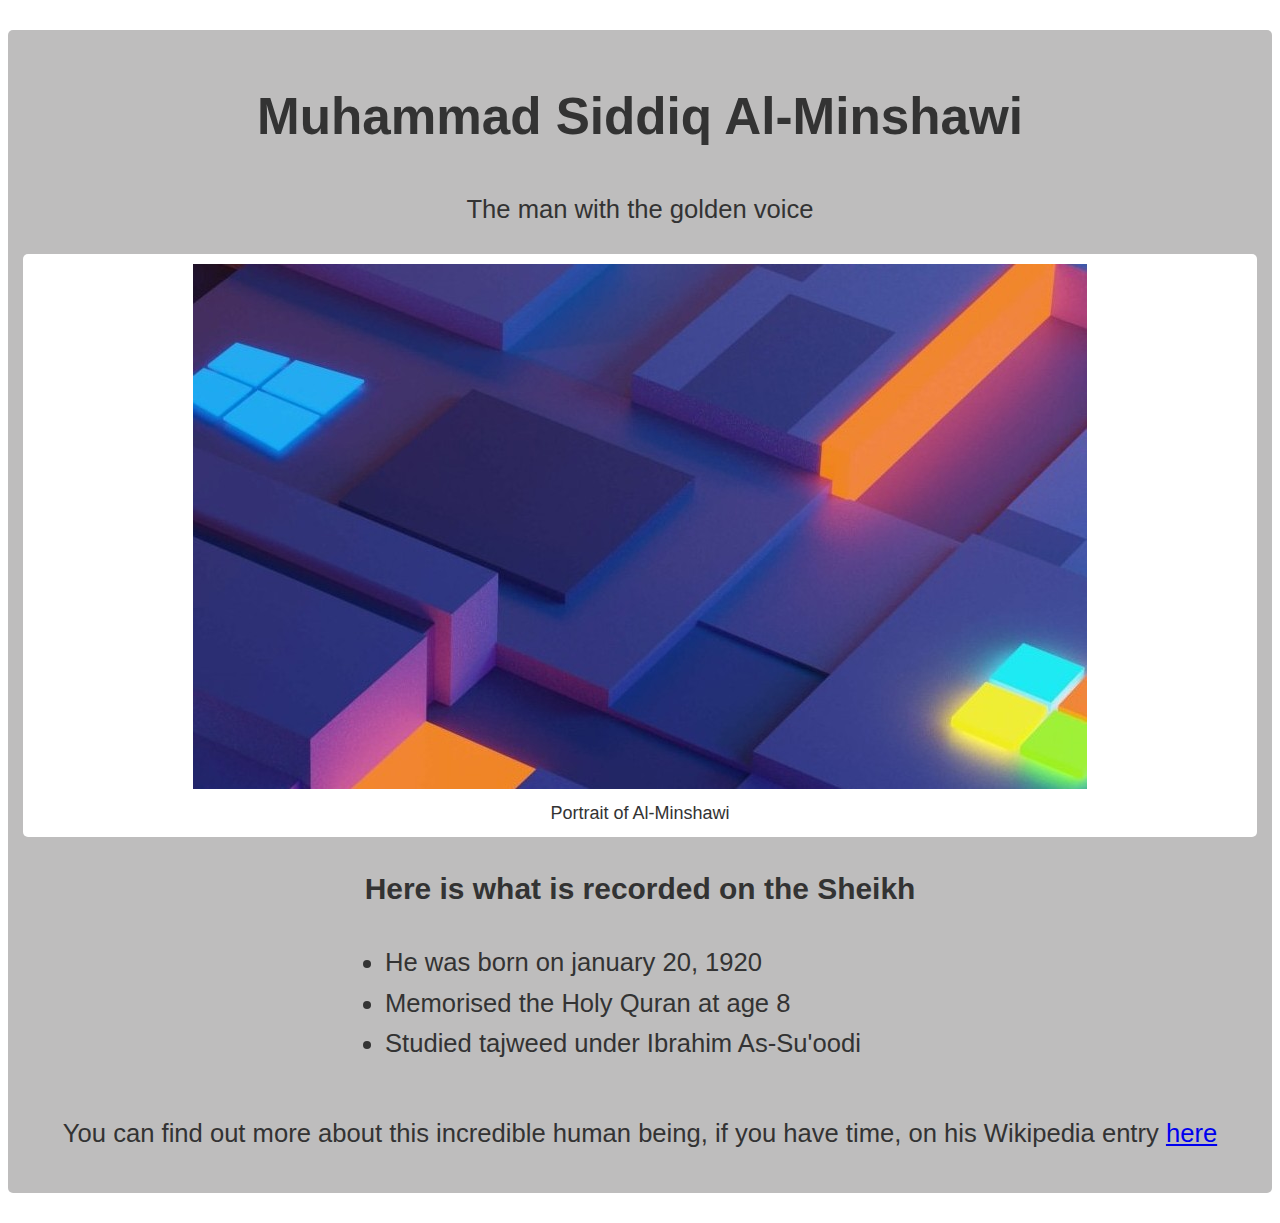
<file: Project1/index.html>
<!DOCTYPE html>
<html lang="en">
<head>
    <meta charset="UTF-8">
    <meta name="viewport" content="width=device-width, initial-scale=1.0">
    <link rel="stylesheet" href="style.css">
    <title>Tribute Page</title>
</head>
<body>
    <div id="main">
        <h1 id="title">Muhammad Siddiq Al-Minshawi</h1>
        <p>The man with the golden voice</p>
        <figure id="img-div">
            <img src="images/win.jpg" alt="" id="image">
            <figcaption id="img-caption">Portrait of Al-Minshawi</figcaption>
        </figure>
        <section id="tribute-info"> 
            <h3>Here is what is recorded on the Sheikh</h3>

            <ul>
                <li>He was born on january 20, 1920</li>
                <li>Memorised the Holy Quran at age 8</li>
                <li>Studied tajweed under Ibrahim As-Su'oodi</li>
            </ul>

            <p>You can find out more about this incredible human being, if you have time, on his Wikipedia entry <a id="tribute-link" href="http://" target="_blank">here</a></p>
        </section>


    </div>
    
</body>
</html>
</file>
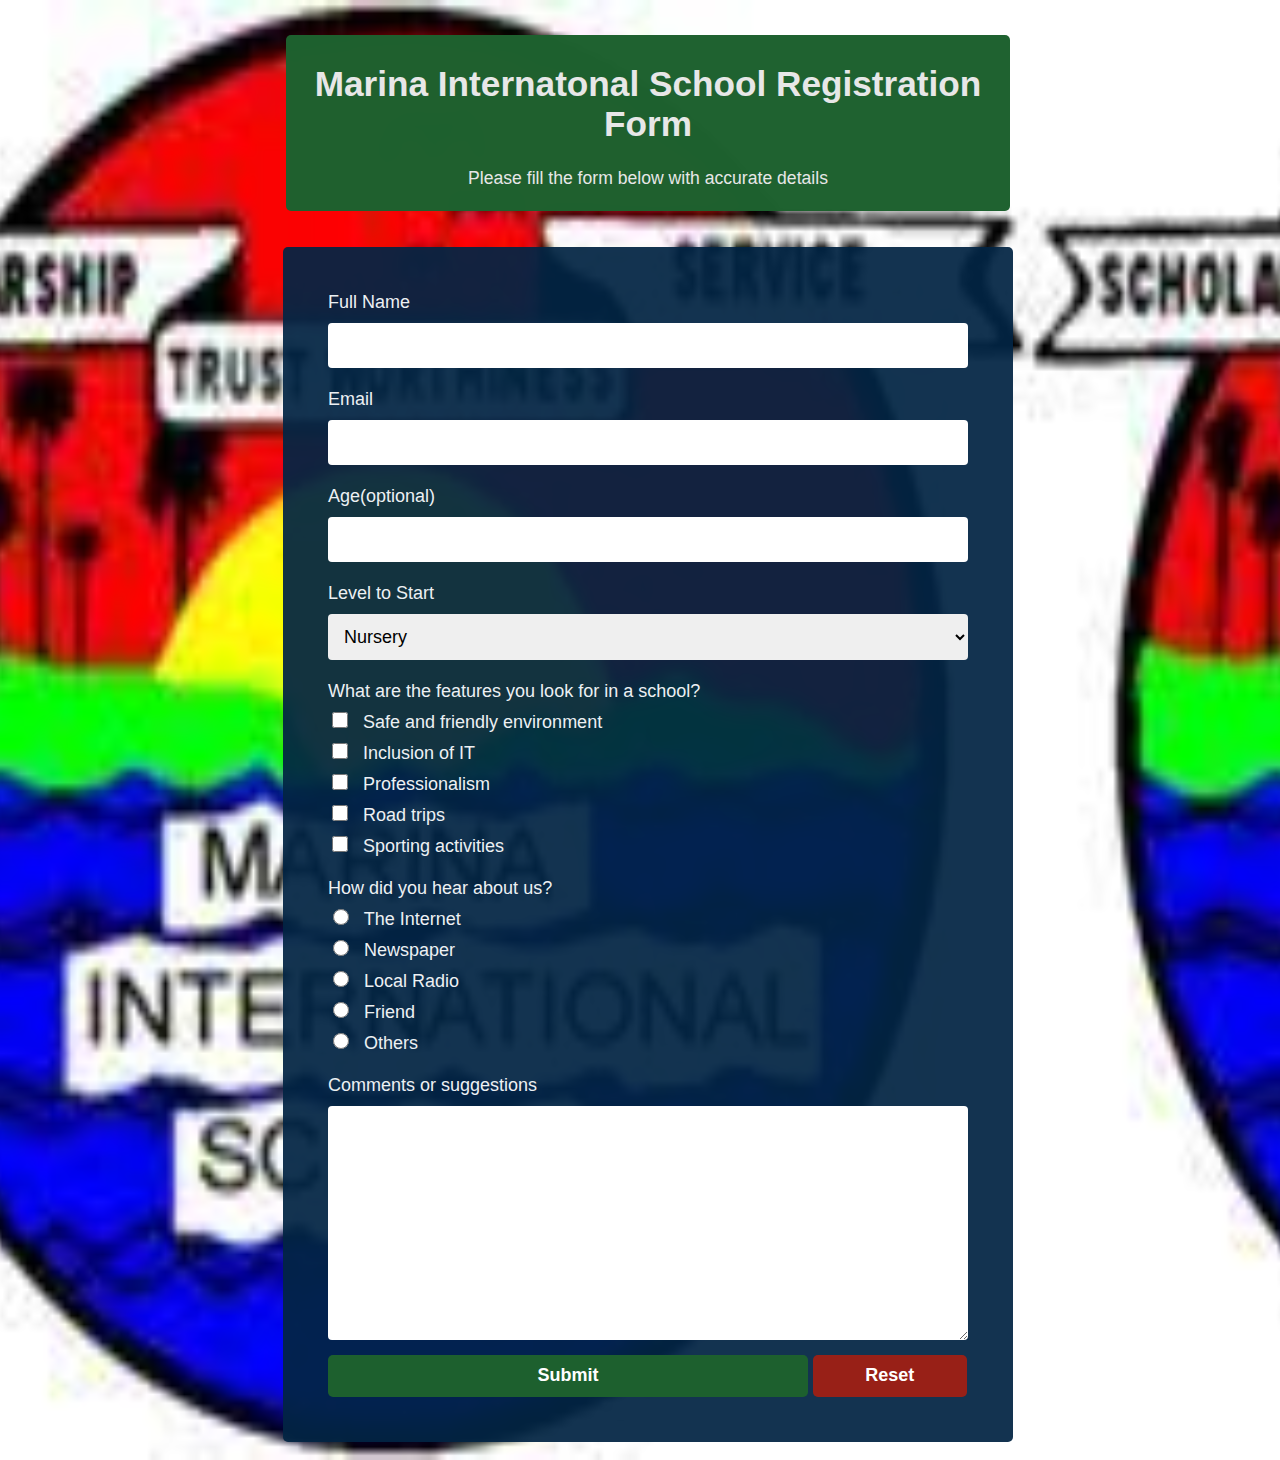
<file: Project2/index.html>
<!DOCTYPE html>
<html lang="en">
<head>
    <meta charset="UTF-8">
    <meta name="viewport" content="width=device-width, initial-scale=1.0">
    <link rel="stylesheet" href="style.css">
    <title>Registration form</title>
</head>
<body>
    <header>
        <h1 id="title">Marina Internatonal School Registration Form</h1>
        <p id="description">Please fill the form below with accurate details</p>
    </header>

    <form id="survey-form" action="" method="post">
        <label for="name">
            Full Name <br>
            <input type="text" name="name" id="name" required>
        </label><br>
        <br>

        <label for="email">
            Email <br>
            <input type="email" name="email" id="email" required>
        </label><br>
        <br>

        <label for="number">
            Age(optional) <br>
            <input type="number" name="age" id="number" min="5" max="13" required>
        </label><br>
        <br>

        <label for="">
            Level to Start<br>
            <select name="Level" id="level" >
                <option value="nursery">Nursery</option>
                <option value="reception">Reception</option>
                <option value="year 1">Year 1</option>
                <option value="year 2">Year 2</option>
                <option value="year 1">Year 3</option>
                <option value="year 2">Year 4</option>
                <option value="year 1">Year 5</option>
                <option value="year 2">Year 6</option>
            </select>
        </label> <br>
        <br>

        <label for="opinion">
            What are the features you look for in a school? <br>
            <label for="safety">
                <input type="checkbox" name="safety" id="safety">
                Safe and friendly environment
            </label><br>
            <label for="it">
                <input type="checkbox" name="IT" id="it">
                Inclusion of IT
            </label><br>
            <label for="professionalism">
                <input type="checkbox" name="professionalism" id="professionalism">
                Professionalism
            </label><br>
            <label for="trips">
                <input type="checkbox" name="trips" id="trips">
                Road trips
            </label><br>
            <label for="sports">
                <input type="checkbox" name="sports" id="sports">
                Sporting activities
            </label><br>        
        </label>
        <br>
        
        <label for="Advert">
            How did you hear about us?<br>
            <label for="web">
                <input type="radio" name="advert" id="web">
                The Internet
            </label><br>
            <label for="newspaper">
                <input type="radio" name="advert" id="newspaper">
                Newspaper
            </label><br>
            <label for="radio">
                <input type="radio" name="advert" id="radio">
                Local Radio
            </label><br>
            <label for="friend">
                <input type="radio" name="advert" id="friend">
                Friend
            </label><br>
            <label for="others">
                <input type="radio" name="advert" id="others">
                Others
            </label><br>
        </label>   
        <br>

        <label for="comments">
            Comments or suggestions <br>
            <textarea name="comments" id="comments" cols="70" rows="10" class="survey-form"></textarea>
        </label> 
        <br>

        <label for="">
            <input type="submit" name="submit" id="" value="Submit">
            <input type="reset" value="Reset">       
        </label>
    </form>
</body>
</html>
</file>
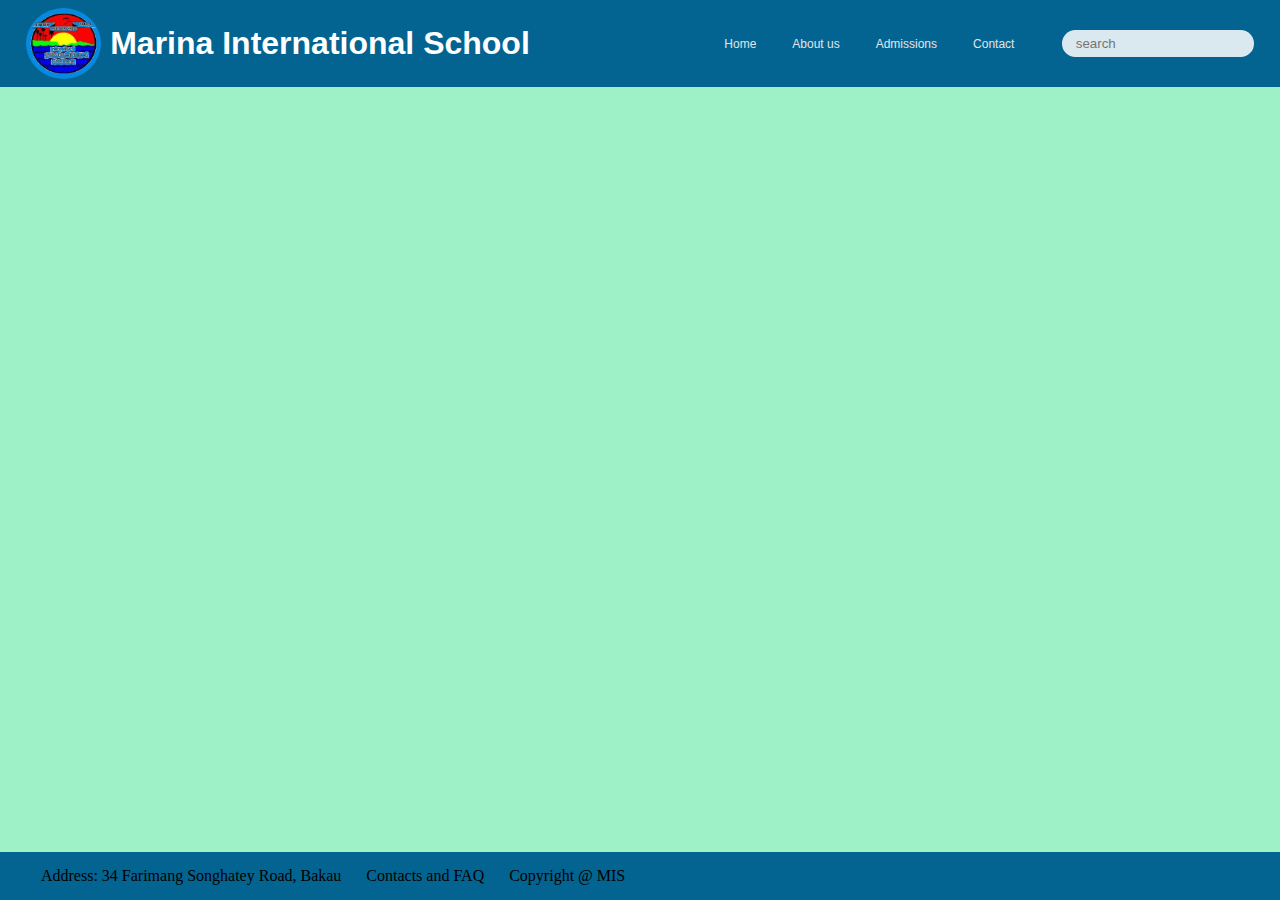
<file: Project3/index.html>
<!DOCTYPE html>
<html lang="en">
<head>
    <meta charset="UTF-8">
    <meta name="viewport" content="width=device-width, initial-scale=1.0">
    <link rel="stylesheet" href="style.css">
    <title>Document</title>
</head>
<body>
    <header id="header">
        <div><img src="res/output-onlinepngtools.png" alt="" id="header-img">
            <span class="logo-text">Marina International School</span></div>
        <nav id="nav-bar">
            <ul>
                <a href="#">
                    <li id="nav-link">Home</li>
                </a>
                <a href="#">
                    <li id="nav-link">About us</li>
                </a>
                <a href="#">
                    <li id="nav-link">Admissions</li>
                </a>
                <a href="#">
                    <li id="nav-link">Contact</li>
                </a>
            </ul>
        </nav>
        <input type="search" name="search" id="search" placeholder="search">
    </header>

    <main>
        <!-- <img src="res/mislogo.jpg" alt="" class="logo"> -->
    </main>

    <footer>
        <div>
            Address: 34 Farimang Songhatey Road, Bakau
        </div>

        <div>
            Contacts and FAQ
        </div>

        <div>
            Copyright @ MIS 
        </div>
    </footer>
</body>
</html>
</file>
<file: Project1/style.css>
body {
    font-family: -apple-system, BlinkMacSystemFont, "Segoe UI", "Roboto", "Helvetica Neue", Arial, sans-serif;
    font-size: 1.6rem;
    line-height: 1.5;
    color: #333;
    margin: 0;
    text-align: center;
}

#main {
    margin: 30px 8px;
    background-color: rgb(190, 189, 189);
    border-radius: 5px;
    padding: 15px;
}

#img {
    max-width: 100%;
    display: block;
    height: auto;
    margin: 0 auto;
}

#img-div {
    border-radius: 5px;
    background: white;
    padding: 10px;
    margin: 0;
}

ul {
    max-width: 550px;
    margin: 0 auto 50px auto;
    text-align: left;
    line-height: 1.6;
  }

  @media (max-width: 460) {
    #main {
      margin: 0;
    }
  }

  #img-caption {
      font-size: large;
  }
</file>
<file: Project2/style.css>
body {
    background-color: rgb(8, 92, 202);
    background-image: url(mislogo.jpg);
    width: 100%;
    height: 100%;
    background-size: cover;
    background-repeat: round;
    background-position: center;
    font-family: sans-serif;
}

header {
    width: 53.8%;
    text-align: center;
    background-color: rgba(29, 97, 46, 0.993);
    color: rgb(231, 231, 231);
    margin: 2em auto;
    padding: 0.3em 1em;
    border-radius: 5px;
    font-size: 1.1em;
}

#survey-form {
    width: 50%;
    margin: 1em auto;
    background-color:  rgba(2, 36, 68, 0.932);
    padding: 2.5em;
    border-radius: 5px;
    color: rgb(236, 240, 243);
    font-size: large;
}

.survey-form:focus {
    border-color: blue;
}

input[type=text], input[type=email], input[type=number], select, textarea{
    width: 100%;
    padding: 12px;
    border: 1px solid #ccc;
    border-radius: 4px;
    box-sizing: border-box;
    resize: vertical;
    border: none;

}

input, button, select, textarea {
    margin-top: 10px;
    font-family: inherit;
    font-size: 100%;
    box-sizing: border-box;
}
input[type=submit] {
    width: 75%;
    padding: 0.6em;
    background-color: rgba(29, 97, 46, 0.993);
    cursor: pointer;
    font-weight: bold;
    border-radius: 5px;
    margin-left: 0%;
    margin-right: 0%;
    border: none;
    color: white;
}
input[type=reset] {
    width: 24%;
    padding: 0.6em;
    background-color: rgba(153, 32, 23, 0.993);
    cursor: pointer;
    font-weight: bold;
    border-radius: 5px;
    margin-left: 0%;
    margin-right: 0%;
    border: none;
    color: white;
}

input[type=radio],
input[type=checkbox] {
  display: inline-block;
  margin-right: 0.625rem;
  min-height: 1rem;
  min-width: 1rem;
}
</file>
<file: Project3/style.css>
body {
    background-color: rgba(80, 228, 154, 0.555);
    box-sizing: border-box;
    padding: 0;
    margin: 0;
}

#header {
    width: 100%;
    /* margin: auto; */
    display: flex;
    justify-content: space-between;
    align-items: center;
    padding: 0.5em 0;
    flex-wrap: wrap;
    background-color: rgb(3, 100, 145);


}

div {
    display: flex;
    align-items: center;
    margin-left: 2%;
}

#header-img {
    border-radius: 50%;
    background-color:  rgb(6, 137, 224);
    width: 75px;
    padding: 0.3em 0;
}

#nav-bar {
    display: flex;
    /* border: 1px solid; */
    justify-content: flex-end;
    flex: 1;
    margin-right: 2em;
    flex-wrap: wrap;
}

#nav-link {
    /* border: 1px solid; */
    font-family: 'Segoe UI', Tahoma, Geneva, Verdana, sans-serif;
    font-size:0.75em;
    list-style-type: none;
    display: inline;
    padding: 5px 10px;
    color: rgb(225, 229, 235);
    margin: 0.5em;
    font-weight: 100;
}

#search {
    width: 15%;
    height: 2em;
    border: none;
    border-radius: 1em;
    padding-left: 1em;
    font-size: .75;
    background-color: rgba(255, 255, 255, 0.856);
    margin-right: 2%;
    color: aliceblue;
}

a {
    text-decoration: none;
}

a:hover {
    
}

#nav-link:hover {
    /* color: rgb(18, 18, 143); */
    background-color: rgba(230, 237, 247, 0.767);
    border-radius: 2em;    
    color: rgba(17, 111, 165, 0.986);
}

.logo-text {
    color: rgb(255, 255, 255);
    font-family: -apple-system, BlinkMacSystemFont, 'Segoe UI', Roboto, Oxygen, Ubuntu, Cantarell, 'Open Sans', 'Helvetica Neue', sans-serif;
    font-size: 2em;
    font-weight: bolder;
    margin-left: 0.3em;

}

main {
    width: fit-content;
    margin: 7em auto;
}

.logo {
    width: 15em;
    height: 14em;
}

.logo:hover {
    width: 17em;
    height: 16em;
}

footer {
    box-sizing: border-box;
    margin: 0;
    padding: 0 1em;
    display: flex;
justify-content: safe;    align-items: center;
    position: absolute;
    background-color: rgb(3, 100, 145);
    width: 100%;
    height: 3em;
    bottom: 0;
}
</file>
